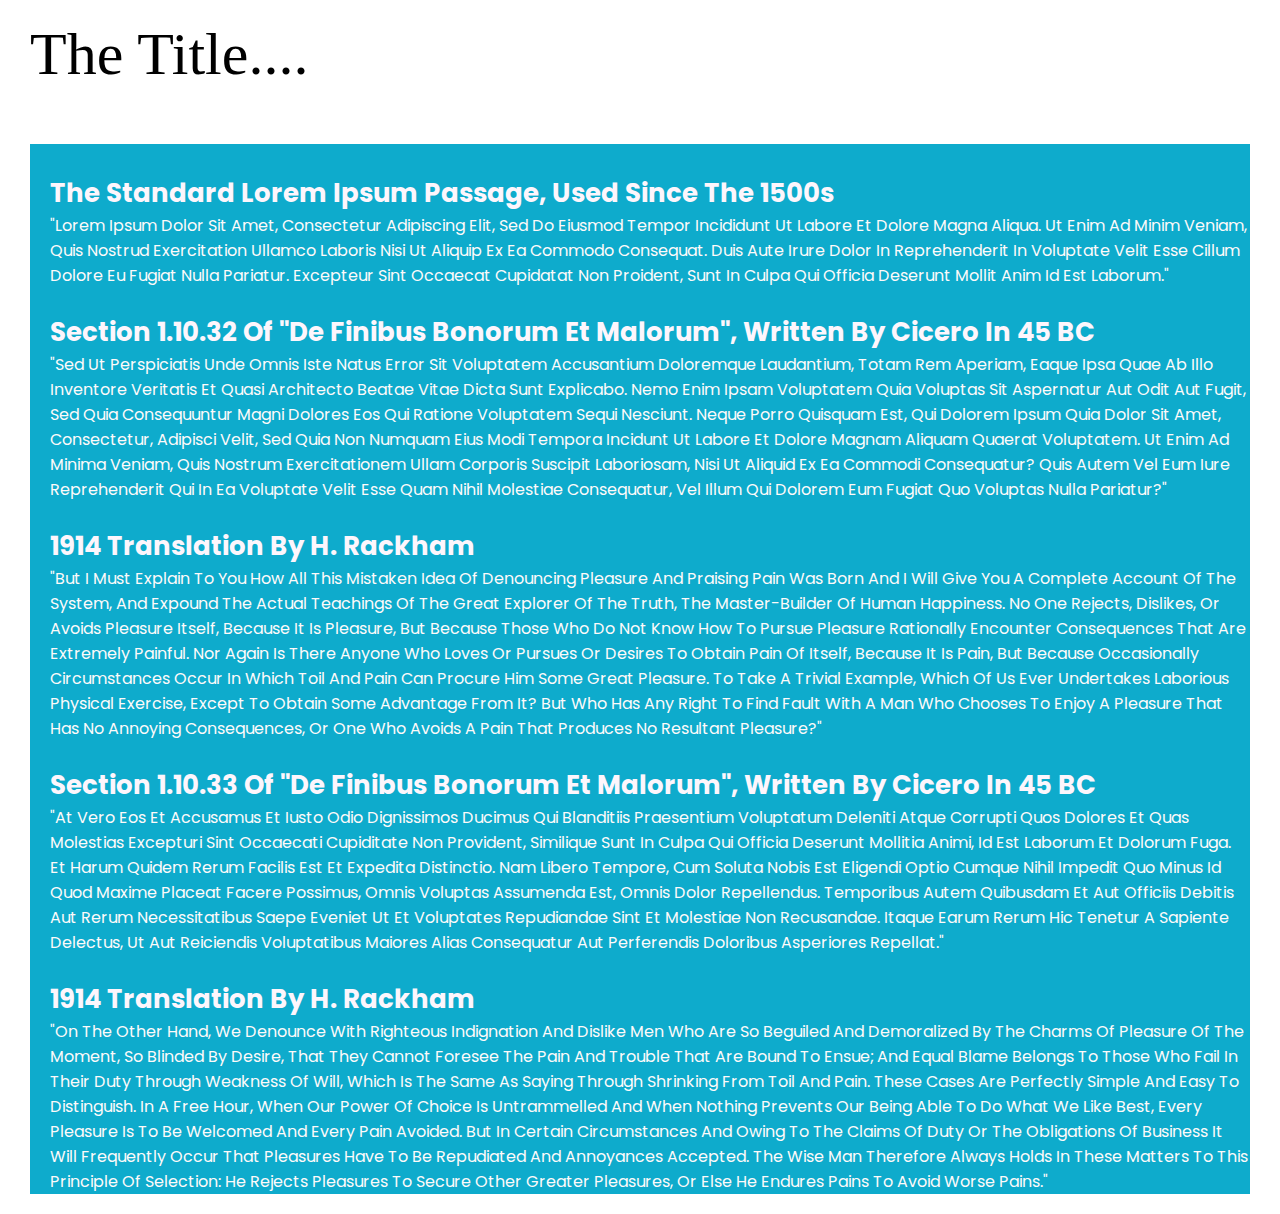
<file: more.html>
<!DOCTYPE html>
<html lang="en">
<head>
    <meta charset="UTF-8">
    <meta http-equiv="X-UA-Compatible" content="IE=edge">
    <meta name="viewport" content="width=device-width, initial-scale=1.0">
    <title>Learn More</title>

    <!-- font awesome cdn link  -->
    <link rel="stylesheet" href="https://cdnjs.cloudflare.com/ajax/libs/font-awesome/5.15.4/css/all.min.css">

    <!-- custom css file link  -->
    <link rel="stylesheet" href="css/style.css">
</head>
<body>

    <section class="home1" id="home1">
        <span class="s1">The Title....</span>
        <span class="s2">
            <a href="index.html" class="btn">Go back <span class="fas fa-chevron-right"></span> </a>
        </span>
        
        <div class="bg_clr">
            <p>
            <strong>The standard Lorem Ipsum passage, used since the 1500s</strong> <br/>
            "Lorem ipsum dolor sit amet, consectetur adipiscing elit, sed do eiusmod tempor incididunt ut labore et dolore magna aliqua. 
            Ut enim ad minim veniam, quis nostrud exercitation ullamco laboris nisi ut aliquip ex ea commodo consequat. 
            Duis aute irure dolor in reprehenderit in voluptate velit esse cillum dolore eu fugiat nulla pariatur. 
            Excepteur sint occaecat cupidatat non proident, sunt in culpa qui officia deserunt mollit anim id est laborum."
            <br/><br/>
            <strong>Section 1.10.32 of "de Finibus Bonorum et Malorum", written by Cicero in 45 BC</strong> <br/>
            "Sed ut perspiciatis unde omnis iste natus error sit voluptatem accusantium doloremque laudantium, 
            totam rem aperiam, eaque ipsa quae ab illo inventore veritatis et quasi architecto beatae vitae dicta sunt explicabo. 
            Nemo enim ipsam voluptatem quia voluptas sit aspernatur aut odit aut fugit, 
            sed quia consequuntur magni dolores eos qui ratione voluptatem sequi nesciunt. 
            Neque porro quisquam est, qui dolorem ipsum quia dolor sit amet, consectetur, adipisci velit, 
            sed quia non numquam eius modi tempora incidunt ut labore et dolore magnam aliquam quaerat voluptatem. 
            Ut enim ad minima veniam, quis nostrum exercitationem ullam corporis suscipit laboriosam, 
            nisi ut aliquid ex ea commodi consequatur? Quis autem vel eum iure reprehenderit qui in ea voluptate velit esse quam nihil molestiae consequatur, 
            vel illum qui dolorem eum fugiat quo voluptas nulla pariatur?"
            <br/><br/>
            <strong>1914 translation by H. Rackham</strong> <br/>
            "But I must explain to you how all this mistaken idea of denouncing pleasure and praising pain was born and I will give you a complete account of the system, 
            and expound the actual teachings of the great explorer of the truth, the master-builder of human happiness. 
            No one rejects, dislikes, or avoids pleasure itself, because it is pleasure, but because those who do not know how to pursue pleasure rationally 
            encounter consequences that are extremely painful. Nor again is there anyone who loves or pursues or desires to obtain pain of itself, 
            because it is pain, but because occasionally circumstances occur in which toil and pain can procure him some great pleasure. To take a trivial example, 
            which of us ever undertakes laborious physical exercise, except to obtain some advantage from it? But who has any right to find fault with a man who 
            chooses to enjoy a pleasure that has no annoying consequences, or one who avoids a pain that produces no resultant pleasure?"
            <br/><br/>
            <strong>Section 1.10.33 of "de Finibus Bonorum et Malorum", written by Cicero in 45 BC</strong> <br/>
            "At vero eos et accusamus et iusto odio dignissimos ducimus qui blanditiis praesentium voluptatum deleniti atque corrupti quos dolores et quas molestias 
            excepturi sint occaecati cupiditate non provident, similique sunt in culpa qui officia deserunt mollitia animi, id est laborum et dolorum fuga. 
            Et harum quidem rerum facilis est et expedita distinctio. Nam libero tempore, cum soluta nobis est eligendi optio cumque nihil impedit quo minus id 
            quod maxime placeat facere possimus, omnis voluptas assumenda est, omnis dolor repellendus. Temporibus autem quibusdam et aut officiis debitis aut rerum 
            necessitatibus saepe eveniet ut et voluptates repudiandae sint et molestiae non recusandae. Itaque earum rerum hic tenetur a sapiente delectus, 
            ut aut reiciendis voluptatibus maiores alias consequatur aut perferendis doloribus asperiores repellat."
            <br/><br/>
            <strong>1914 translation by H. Rackham </strong> <br/>
            "On the other hand, we denounce with righteous indignation and dislike men who are so beguiled and demoralized by the charms of pleasure of the moment, 
            so blinded by desire, that they cannot foresee the pain and trouble that are bound to ensue; and equal blame belongs to those who fail in their 
            duty through weakness of will, which is the same as saying through shrinking from toil and pain. These cases are perfectly simple and easy to 
            distinguish. In a free hour, when our power of choice is untrammelled and when nothing prevents our being able to do what we like best, 
            every pleasure is to be welcomed and every pain avoided. But in certain circumstances and owing to the claims of duty or the obligations of business 
            it will frequently occur that pleasures have to be repudiated and annoyances accepted. The wise man therefore always holds in these matters to this 
            principle of selection: he rejects pleasures to secure other greater pleasures, or else he endures pains to avoid worse pains."
        </p>
        </div>
        

    </section>
    
</body>
</html>
</file>
<file: css/style.css>
@import url('https://fonts.googleapis.com/css2?family=Poppins:wght@100;200;300;400;500;600;700&display=swap');

:root{
    --oceanBlue:#0eabcc;
    --black:#444;
    --light-color:#777;
    --box-shadow:.5rem .5rem 0 rgba(55, 55, 56, 0.2);
    --text-shadow:.4rem .4rem 0 rgba(0, 0, 0, .2);
    --border:.2rem solid var(--oceanBlue);
}

*{
    font-family: 'Poppins', sans-serif;
    margin:0; padding: 0;
    box-sizing: border-box;
    outline: none; border: none;
    text-transform: capitalize;
    transition: all .2s ease-out;
    text-decoration: none;
}

html{
    font-size: 62.5%;
    overflow-x: hidden;
    scroll-padding-top: 7rem;
    scroll-behavior: smooth;
}

section{
    padding:2rem 9%;
}

section:nth-child(even){
    background: #f5f5f5;
}

.heading{
    text-align: center;
    padding-bottom: 2rem;
    text-shadow: var(--text-shadow);
    text-transform: uppercase;
    color:var(--black);
    font-size: 5rem;
    letter-spacing: .4rem;
}

.content span{
    color:var(--oceanBlue);
}

.heading span{
    text-transform: uppercase;
    color:var(--oceanBlue);
}

.btn{
    display: inline-block;
    margin-top: 1rem;
    padding: .5rem;
    padding-left: 1rem;
    border:var(--border);
    border-radius: .5rem;
    box-shadow: var(--box-shadow);
    color:var(--oceanBlue);
    cursor: pointer;
    font-size: 1.7rem;
    background: #fff;
}

.btn span{
    padding:.7rem 1rem;
    border-radius: .5rem;
    background: var(--oceanBlue);
    color:#fff;
    margin-left: .5rem;
}

.btn:hover{
    background: var(--oceanBlue);
    color:#fff;
}

.btn:hover span{
    color: var(--oceanBlue);
    background:#fff;
    margin-left: 1rem;
}

.header{
    padding:2rem 9%;
    position: fixed;
    top:0; left: 0; right: 0;
    z-index: 1000;
    box-shadow: 0 .5rem 1.5rem rgba(0, 0, 0, .1);
    display: flex;
    align-items: center;
    justify-content: space-between;
    background: #fff;
}

.header .logo{
    font-size: 2.5rem;
    font-family: 'Bungee';
    font-weight: bold;
    color: var(--oceanBlue);
}

.header .logo i{
    color: var(--oceanBlue);
}

.header .navbar a{
    font-size: 1.7rem;
    color: var(--light-color);
    margin-left: 2rem;
}

.header .navbar a:hover{
    color: var(--oceanBlue);
}

#menu-btn{
    font-size: 2.5rem;
    border-radius: .5rem;
    background: #eee;
    color:var(--oceanBlue);
    padding: 1rem 1.5rem;
    cursor: pointer;
    display: none;
}
.home1 .bg_clr{
    background-color: #0eabcc;
    background-size: cover;
    background-repeat: no-repeat;
}
.home1{
    padding: 20px 30px 20px 30px;
    width: auto;
    height: auto;
}

.home1 .s1{
    font-size: 60px;
    font-family: 'Times New Roman', Times, serif;
    padding-bottom: 20px;
}
.home1 .s2{
    font-size: 30px;
    font-family: 'Times New Roman', Times, serif;
    padding-bottom: 40px;
    padding-left: 1400px;
    width: auto;
    height: auto;
}
.home1 p strong{
    font-size: 26px;
    color: #fdf6fc;
}
.home1 p{
    padding-top: 30px;
    padding-left: 20px;
    font-size: 16px;
    color: #fdfafa;
}

.home{
    display: flex;
    align-items: center;
    flex-wrap: wrap;
    gap:1.5rem;
    padding-top: 10rem;
}

.home .image{
    flex:1 1 45rem;
}

.home .image img{
    width: 822px;
    border-radius: 27.5rem;
}

.home .content{
    flex:1 1 45rem;
    padding-left: 21px;
}

.home .content h1{
    font-size: 5.9rem;
    color:var(--black);
    line-height: 1.4;
    text-shadow: var(--text-shadow);
}

.home .content h3{
    font-size: 2.8rem;
    color:var(--black);
    line-height: 1.9;
    text-shadow: none;
}

.home .content p{
    font-size: 1.7rem;
    color:var(--light-color);
    line-height: 1.8;
    padding: 1rem 0;

}

.icons-container{
    display: grid;
    gap:2rem;
    grid-template-columns: repeat(auto-fit, minmax(20rem, 1fr));
    padding-top: 5rem;
    padding-bottom: 5rem;
}

.icons-container .icons{
    border:var(--border);
    box-shadow: var(--box-shadow);
    border-radius: .5rem;
    text-align: center;
    padding: 2.5rem;
}

.icons-container .icons i{
    font-size: 4.5rem;
    color:var(--oceanBlue);
    padding-bottom: .7rem;
}

.icons-container .icons h3{
    font-size: 4.5rem;
    color:var(--black);
    padding: .5rem 0;
    text-shadow: var(--text-shadow);
}

.icons-container .icons p{
    font-size: 1.7rem;
    color:var(--light-color);
}

.services .box-container{
    padding-top: 7.5rem;
    grid-template-columns: repeat(3, minmax(10rem, 50fr));
    display: inline-flex;
    flex-wrap: wrap;
    gap: 25px;
    justify-content: center;
    padding: 10px;
    width: auto;
}


.services .box-container .box{
    background:#fff;
    border-radius: .5rem;
    box-shadow: var(--box-shadow);
    border:var(--border);
    padding: 1.5rem;
    height: 340px;
    width: 380px;
}

.services .box-container .box i{
    color: var(--oceanBlue);
    font-size: 5rem;
    padding-bottom: .5rem;
    padding-left: .5rem;
    padding-top: .5rem;
}

.services .box-container .box h3{
    color: var(--black);
    font-size: 3.0rem;
    padding:1rem 0;
}

.services .box-container .box p{
    color: var(--light-color);
    font-size: 1.4rem;
    line-height: 2;
}


.heading{
    padding-top: 25px;
}

.img-gallery{
    width: 80%;
    margin: 50px auto 100px;
    display: grid;
    grid-template-columns: repeat(3, minmax(400px, 1fr));
    gap:2rem;
}
.img-gallery img{
    width: 100%;
    cursor: pointer;
    border: 2px solid black ;
}
.img-gallery img:hover{
    transform: scale(0.8) rotate(-15deg);
    border-radius: 20px;
    box-shadow: 0 32px 75px rgba(68, 77, 136, 0.2);
}
.full-img{
    width: 100%;
    height: 100vh;
    background: rgba(0, 0, 0, 0.9);
    position: fixed;
    top: 0;
    left: 0;
    display: none;
    align-items: center;
    justify-content: center; 
    z-index: 100;
}
.full-img img{
    width: 90%;
    max-width: 500px;
}
.full-img span{
    position: absolute ;
    top: 15%;
    right: 20%;
    font-size: 30px;
    color: #fff;
    cursor: pointer;
}


.doctors .box-container{
    display: grid;
    grid-template-columns: repeat(3, minmax(30rem, 1fr));
    gap:4rem;
}

.doctors .box-container .box{
    text-align: center;
    background:#fff;
    border-radius: .5rem;
    border:var(--border);
    box-shadow: var(--box-shadow);
    padding:2rem;
    width: auto;
}

.doctors .box-container .box img{
    height: 20rem;
    border:var(--border);
    border-radius: .5rem;
    margin-top: 1rem;
    margin-bottom: 1rem;
}

.doctors .box-container .box h3{
    color:var(--black);
    font-size: 2.5rem;
}

.doctors .box-container .box span{
    color:var(--oceanBlue);
    font-size: 1.5rem;
}

.doctors .box-container .box .share{
    padding-top: 2rem;
}

.doctors .box-container .box .share a{
    height: 5rem;
    width: 5rem;
    line-height: 4.5rem;
    font-size: 2rem;
    color:var(--oceanBlue);
    border-radius: .5rem;
    border:var(--border);
    margin:.3rem;
}

.doctors .box-container .box .share a:hover{
    background:var(--oceanBlue);
    color:#fff;
    box-shadow: var(--box-shadow);
}


.book .row{
    display: flex;
    align-items: center;
    flex-wrap: wrap;
    gap:2rem;
}
.book .row .image{
    flex:1 1 45rem;
}
.book .row .image img{
    width: 100%;
}
.book .row form{
    flex:1 1 45rem;
    background: #fff;
    border:var(--border);
    box-shadow: var(--box-shadow);
    text-align: center;
    padding: 2rem;
    border-radius: .5rem;
}

.book .row form h3{
    color:var(--black);
    padding-bottom: 1rem;
    font-size: 3rem;
}

.book .row form .box{
    width: 100%;
    margin:.7rem 0;
    border-radius: .5rem;
    border:var(--border);
    font-size: 1.6rem;
    color: var(--black);
    text-transform: none;
    padding: 1rem;
}

.book .row form .btn{
    padding:1rem 4rem;
}
.review .give-review{
    padding-top: 30px;
    padding-left: 50px;
    padding-right: 10px;
    display: grid;
    grid-template-columns: repeat(auto-fit, minmax(27rem, 1fr));
    align-items: center;
    grid-gap:2rem;
}
.review .give-review .R-image{
    flex:1 1 45rem;
}
.review .give-review .R-image .img1{
    width: 90%;
    padding-left: 30px;
    padding-right: 10px;
}
.review .give-review .R-image .img2{
    width: 90%;
    padding-left: 40px;
}
.review .give-review form{
    flex:1 1 150rem;
    background: #fff;
    border:var(--border);
    box-shadow: var(--box-shadow);
    text-align: center;
    padding: 1rem;
    border-radius: .5rem;
    height: 200px;
    width: auto;
}
.review .give-review h3{
    color:var(--black);
    padding-bottom: 1rem;
    font-size: 2rem;
    text-align: center;
}
.review .give-review form .box{
    width: 100%;
    margin:.7rem 0;
    border-radius: .5rem;
    border:var(--border);
    font-size: 1.6rem;
    color: var(--black);
    text-transform: none;
    padding: 1rem;
}

.review .give-review form .btn{
    padding:1rem 4rem;
}

.review{
    width: auto;
    height: auto;
}
.review .box-container{
    display: grid;
    grid-template-columns: repeat(auto-fit, minmax(27rem, 1fr));
    gap:2rem;
}

.review .box-container .box{
    border:var(--border);
    box-shadow: var(--box-shadow);
    border-radius: .5rem;
    padding:2.5rem;
    background: #fff;
    text-align: center;
    position: relative;
    overflow: hidden;
    z-index: 0;
}

.review .box-container .box img{
    height: 10rem;
    width: 10rem;
    border-radius: 50%;
    object-fit: cover;
    border:.5rem solid #fff;
}

.review .box-container .box h3{
    color:#fff;
    font-size: 2.2rem;
    padding:.5rem 0;
}

.review .box-container .box .stars i{
    color:#fff;
    font-size: 1.5rem;
}

.review .box-container .box .text{
    color:var(--light-color);
    line-height: 1.8;
    font-size: 1.6rem;
    padding-top: 4rem;
}

.review .box-container .box::before{
    content: '';
    position: absolute;
    top:-4rem; left: 50%;
    transform:translateX(-50%);
    background:var(--oceanBlue);
    border-bottom-left-radius: 50%;
    border-bottom-right-radius: 50%;
    height: 25rem;
    width: 120%;
    z-index: -1;
}




.blogs .box-container{
    display: grid;
    grid-template-columns: repeat(auto-fit, minmax(30rem, 1fr));
    gap:2rem;
}

.blogs .box-container .box{
    border:var(--border);
    box-shadow: var(--box-shadow);
    border-radius: .5rem;
    padding: 2rem;
}

.blogs .box-container .box .image{
    height: 20rem;
    overflow:hidden;
    border-radius: .5rem;
}

.blogs .box-container .box .image img{
    height: 100%;
    width: 100%;
    object-fit: cover;
}

.blogs .box-container .box:hover .image img{
    transform:scale(1.2);
}

.blogs .box-container .box .content{
    padding-top: 1rem;
}

.blogs .box-container .box .content .icon{
    padding: 1rem 0;
    display: flex;
    align-items: center;
    justify-content: space-between;
}

.blogs .box-container .box .content .icon a{
    font-size: 1.4rem;
    color: var(--light-color);
}

.blogs .box-container .box .content .icon a:hover{
    color:var(--oceanBlue);
}

.blogs .box-container .box .content .icon a i{
    padding-right: .5rem;
    color: var(--oceanBlue);
}

.blogs .box-container .box .content h3{
    color:var(--black);
    font-size: 3rem;
}

.blogs .box-container .box .content p{
    color:var(--light-color);
    font-size: 1.5rem;
    line-height: 1.8;
    padding:1rem 0;
}

.footer .box-container{
    display: grid;
    grid-template-columns: repeat(auto-fit, minmax(22rem, 1fr));
    gap:2rem;
}

.footer .box-container .box h3{
    font-size: 2.5rem;
    color:var(--black);
    padding: 1rem 0;
}

.footer .box-container .box a{
    display: block;
    font-size: 1.5rem;
    color:var(--light-color);
    padding: 1rem 0;
}

.footer .box-container .box a i{
    padding-right: .5rem;
    color:var(--oceanBlue);
}

.footer .box-container .box a:hover i{
    padding-right:2rem;
}

.footer .credit{
    padding: 1rem;
    padding-top: 2rem;
    margin-top: 2rem;
    text-align: center;
    font-size: 2rem;
    color:var(--light-color);
    border-top: .1rem solid rgba(0, 0, 0, .1);
}

.footer .credit span{
    color:var(--oceanBlue);
}

.contact{
    padding-bottom: 100px;
}
.contact .contact-in .Contact-form h1{
    font-size: 25px;
}

.contact-in{
    width: 80%;
    height: auto;
    margin: auto;
    display: flex;
    flex-wrap: wrap;
    border-radius: 10px;
    background: #fff;
    box-shadow: 0px 0px 10px 0px #666;
    padding: 50px 25px 50px 25px;
}
.contact-map{
    width: 100%;
    height: auto;
    flex: 50%;
    padding-right: 20px;
}
.contact-map iframe{
    width: 100%;
    height: 100%;
}
.Contact-form{
    width: 100%;
    height: auto;
    flex: 50%;
    text-align: center;
    padding-left: 20px;
}
.Contact-form-txt{
    width: 100%;
    height: 40px;
    color: #000;
    border: 1px solid #bcbcbc;
    border-radius: 10px;
    outline: none;
    margin-bottom: 20px;
    padding: 15px;
    text-transform: none;
}
.Contact-form-txt::placeholder{
    color: #aaa;
}
.Contact-form-textarea{
    width: 100%;
    height: 130px;
    color: #000;
    border: 1px solid #bcbcbc;
    border-radius: 10px;
    outline: none;
    margin-bottom: 20px;
    padding: 15px;
    font-family: 'Poppins', sans-serif;
    text-transform: none;
}
.Contact-form-textarea::placeholder{
    color: #aaa;
}
.blogs{
    padding-top: 90px;
    padding-bottom: 120px;
}




/* media queries for responsive effect  */
@media screen and (max-width:991px){
    html{
        font-size: 55%;
    }

    .header{
        padding: 2rem;
    }

    section{
        padding:2rem;
    }
    .img-gallery{
        grid-template-columns: repeat(2, minmax(200px, 1fr));
    }
    .doctors .box-container{
        grid-template-columns: repeat(2, minmax(200px, 1fr));
    }
    .services .box-container{
        grid-template-columns: repeat(2, minmax(200px, 1fr));
    }
    .review .give-review{
        grid-template-columns: repeat(2, minmax(200px, 1fr));
    }
}

@media screen and (max-width:660px){
    #menu-btn{
        display: initial;
    }
    .header .navbar{
        position: absolute;
        top:115%; right: 2rem;
        border-radius: .5rem;
        box-shadow: var(--box-shadow);
        width: 30rem;
        border: var(--border);
        background: #fff;
        transform: scale(0);
        opacity: 0;
        transform-origin: top right;
        transition: none;
    }

    .header .navbar.active{
        transform: scale(1);
        opacity: 1;
        transition: .2s ease-out;
    }

    .header .navbar a{
        font-size: 2rem;
        display: block;
        margin:2.5rem;
    }
}

@media screen and (max-width:400px){

    html{
        font-size: 50%;
    }
    .img-gallery{
        grid-template-columns: repeat(1, minmax(100px, 2fr));
    }
    .doctors .box-container{
        grid-template-columns: repeat(1, minmax(100px, 2fr));
    }
    .services .box-container{
        grid-template-columns: repeat(1, minmax(100px, 2fr));
    }
    .services .box-container .box{
        width: auto;
    }
    .review .give-review{
        grid-template-columns: repeat(1, minmax(100px, 2fr));
    }

}
</file>
